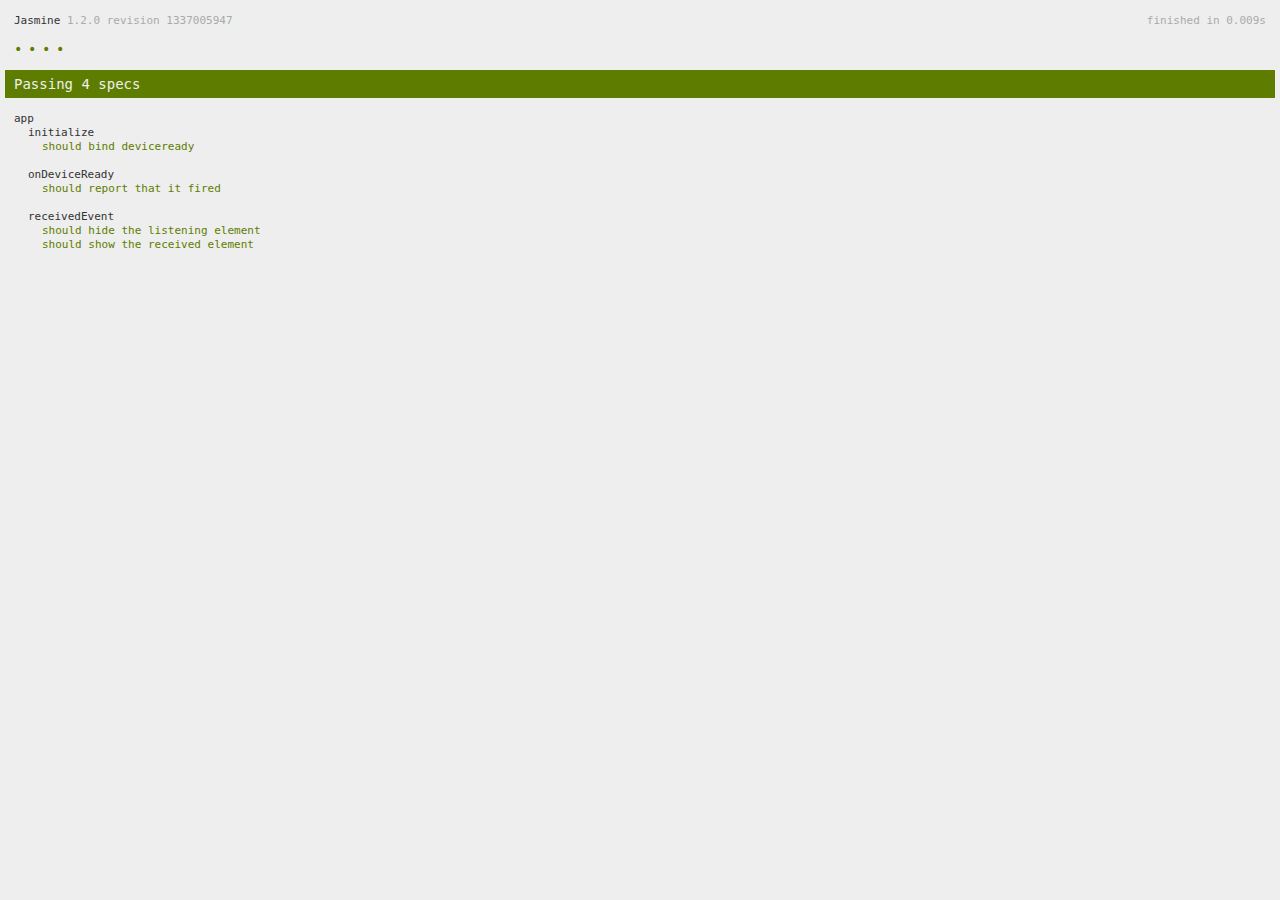
<file: ioio/www/spec.html>
<!DOCTYPE html>
<!--
    Licensed to the Apache Software Foundation (ASF) under one
    or more contributor license agreements.  See the NOTICE file
    distributed with this work for additional information
    regarding copyright ownership.  The ASF licenses this file
    to you under the Apache License, Version 2.0 (the
    "License"); you may not use this file except in compliance
    with the License.  You may obtain a copy of the License at

    http://www.apache.org/licenses/LICENSE-2.0

    Unless required by applicable law or agreed to in writing,
    software distributed under the License is distributed on an
    "AS IS" BASIS, WITHOUT WARRANTIES OR CONDITIONS OF ANY
     KIND, either express or implied.  See the License for the
    specific language governing permissions and limitations
    under the License.
-->
<html>
    <head>
        <title>Jasmine Spec Runner</title>

        <!-- jasmine source -->
        <link rel="shortcut icon" type="image/png" href="spec/lib/jasmine-1.2.0/jasmine_favicon.png">
        <link rel="stylesheet" type="text/css" href="spec/lib/jasmine-1.2.0/jasmine.css">
        <script type="text/javascript" src="spec/lib/jasmine-1.2.0/jasmine.js"></script>
        <script type="text/javascript" src="spec/lib/jasmine-1.2.0/jasmine-html.js"></script>

        <!-- include source files here... -->
        <script type="text/javascript" src="js/index.js"></script>

        <!-- include spec files here... -->
        <script type="text/javascript" src="spec/helper.js"></script>
        <script type="text/javascript" src="spec/index.js"></script>

        <script type="text/javascript">
            (function() {
                var jasmineEnv = jasmine.getEnv();
                jasmineEnv.updateInterval = 1000;

                var htmlReporter = new jasmine.HtmlReporter();

                jasmineEnv.addReporter(htmlReporter);

                jasmineEnv.specFilter = function(spec) {
                    return htmlReporter.specFilter(spec);
                };

                var currentWindowOnload = window.onload;

                window.onload = function() {
                    if (currentWindowOnload) {
                        currentWindowOnload();
                    }
                    execJasmine();
                };

                function execJasmine() {
                    jasmineEnv.execute();
                }
            })();
        </script>
    </head>
    <body>
        <div id="stage" style="display:none;"></div>
    </body>
</html>
</file>
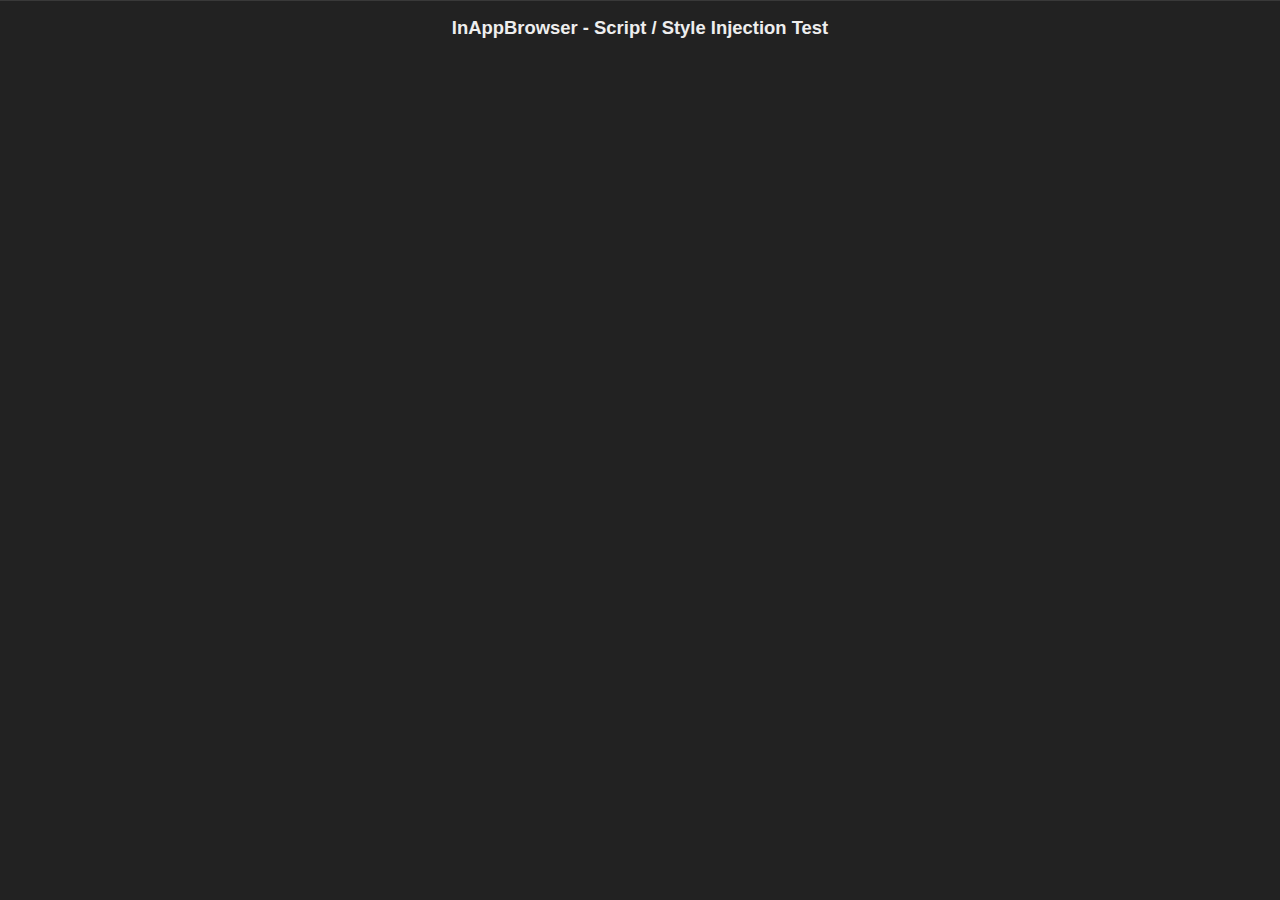
<file: ioio/plugins/org.apache.cordova.core.inappbrowser/test/inappbrowser/inject.html>
<!DOCTYPE html>
<!--

 Licensed to the Apache Software Foundation (ASF) under one
 or more contributor license agreements.  See the NOTICE file
 distributed with this work for additional information
 regarding copyright ownership.  The ASF licenses this file
 to you under the Apache License, Version 2.0 (the
 "License"); you may not use this file except in compliance
 with the License.  You may obtain a copy of the License at

   http://www.apache.org/licenses/LICENSE-2.0

 Unless required by applicable law or agreed to in writing,
 software distributed under the License is distributed on an
 "AS IS" BASIS, WITHOUT WARRANTIES OR CONDITIONS OF ANY
 KIND, either express or implied.  See the License for the
 specific language governing permissions and limitations
 under the License.

-->


<html>
  <head>
    <meta name="viewport" content="width=device-width,height=device-height,user-scalable=no,maximum-scale=1.0,initial-scale=1.0" />
    <meta http-equiv="Content-type" content="text/html; charset=utf-8"> <!-- ISO-8859-1 -->
    <title>Cordova Mobile Spec</title>
    <link rel="stylesheet" href="../master.css" type="text/css" media="screen" title="no title" charset="utf-8">
  </head>
  <body id="stage" class="theme">
    <h1 id="header">InAppBrowser - Script / Style Injection Test</h1>
    <h2 id="style-update-file" style="display:none">Style updated from file</h2>
    <h2 id="style-update-literal" style="display:none">Style updated from literal</h2>
  </body>
  <script>
      function updateUserAgent() {
          document.getElementById("u-a").textContent = navigator.userAgent;
      }
      updateUserAgent();
      window.setInterval(updateUserAgent, 1500);
  </script>
</html>
</file>
<file: ioio/www/spec/lib/jasmine-1.2.0/jasmine.css>
body { background-color: #eeeeee; padding: 0; margin: 5px; overflow-y: scroll; }

#HTMLReporter { font-size: 11px; font-family: Monaco, "Lucida Console", monospace; line-height: 14px; color: #333333; }
#HTMLReporter a { text-decoration: none; }
#HTMLReporter a:hover { text-decoration: underline; }
#HTMLReporter p, #HTMLReporter h1, #HTMLReporter h2, #HTMLReporter h3, #HTMLReporter h4, #HTMLReporter h5, #HTMLReporter h6 { margin: 0; line-height: 14px; }
#HTMLReporter .banner, #HTMLReporter .symbolSummary, #HTMLReporter .summary, #HTMLReporter .resultMessage, #HTMLReporter .specDetail .description, #HTMLReporter .alert .bar, #HTMLReporter .stackTrace { padding-left: 9px; padding-right: 9px; }
#HTMLReporter #jasmine_content { position: fixed; right: 100%; }
#HTMLReporter .version { color: #aaaaaa; }
#HTMLReporter .banner { margin-top: 14px; }
#HTMLReporter .duration { color: #aaaaaa; float: right; }
#HTMLReporter .symbolSummary { overflow: hidden; *zoom: 1; margin: 14px 0; }
#HTMLReporter .symbolSummary li { display: block; float: left; height: 7px; width: 14px; margin-bottom: 7px; font-size: 16px; }
#HTMLReporter .symbolSummary li.passed { font-size: 14px; }
#HTMLReporter .symbolSummary li.passed:before { color: #5e7d00; content: "\02022"; }
#HTMLReporter .symbolSummary li.failed { line-height: 9px; }
#HTMLReporter .symbolSummary li.failed:before { color: #b03911; content: "x"; font-weight: bold; margin-left: -1px; }
#HTMLReporter .symbolSummary li.skipped { font-size: 14px; }
#HTMLReporter .symbolSummary li.skipped:before { color: #bababa; content: "\02022"; }
#HTMLReporter .symbolSummary li.pending { line-height: 11px; }
#HTMLReporter .symbolSummary li.pending:before { color: #aaaaaa; content: "-"; }
#HTMLReporter .bar { line-height: 28px; font-size: 14px; display: block; color: #eee; }
#HTMLReporter .runningAlert { background-color: #666666; }
#HTMLReporter .skippedAlert { background-color: #aaaaaa; }
#HTMLReporter .skippedAlert:first-child { background-color: #333333; }
#HTMLReporter .skippedAlert:hover { text-decoration: none; color: white; text-decoration: underline; }
#HTMLReporter .passingAlert { background-color: #a6b779; }
#HTMLReporter .passingAlert:first-child { background-color: #5e7d00; }
#HTMLReporter .failingAlert { background-color: #cf867e; }
#HTMLReporter .failingAlert:first-child { background-color: #b03911; }
#HTMLReporter .results { margin-top: 14px; }
#HTMLReporter #details { display: none; }
#HTMLReporter .resultsMenu, #HTMLReporter .resultsMenu a { background-color: #fff; color: #333333; }
#HTMLReporter.showDetails .summaryMenuItem { font-weight: normal; text-decoration: inherit; }
#HTMLReporter.showDetails .summaryMenuItem:hover { text-decoration: underline; }
#HTMLReporter.showDetails .detailsMenuItem { font-weight: bold; text-decoration: underline; }
#HTMLReporter.showDetails .summary { display: none; }
#HTMLReporter.showDetails #details { display: block; }
#HTMLReporter .summaryMenuItem { font-weight: bold; text-decoration: underline; }
#HTMLReporter .summary { margin-top: 14px; }
#HTMLReporter .summary .suite .suite, #HTMLReporter .summary .specSummary { margin-left: 14px; }
#HTMLReporter .summary .specSummary.passed a { color: #5e7d00; }
#HTMLReporter .summary .specSummary.failed a { color: #b03911; }
#HTMLReporter .description + .suite { margin-top: 0; }
#HTMLReporter .suite { margin-top: 14px; }
#HTMLReporter .suite a { color: #333333; }
#HTMLReporter #details .specDetail { margin-bottom: 28px; }
#HTMLReporter #details .specDetail .description { display: block; color: white; background-color: #b03911; }
#HTMLReporter .resultMessage { padding-top: 14px; color: #333333; }
#HTMLReporter .resultMessage span.result { display: block; }
#HTMLReporter .stackTrace { margin: 5px 0 0 0; max-height: 224px; overflow: auto; line-height: 18px; color: #666666; border: 1px solid #ddd; background: white; white-space: pre; }

#TrivialReporter { padding: 8px 13px; position: absolute; top: 0; bottom: 0; left: 0; right: 0; overflow-y: scroll; background-color: white; font-family: "Helvetica Neue Light", "Lucida Grande", "Calibri", "Arial", sans-serif; /*.resultMessage {*/ /*white-space: pre;*/ /*}*/ }
#TrivialReporter a:visited, #TrivialReporter a { color: #303; }
#TrivialReporter a:hover, #TrivialReporter a:active { color: blue; }
#TrivialReporter .run_spec { float: right; padding-right: 5px; font-size: .8em; text-decoration: none; }
#TrivialReporter .banner { color: #303; background-color: #fef; padding: 5px; }
#TrivialReporter .logo { float: left; font-size: 1.1em; padding-left: 5px; }
#TrivialReporter .logo .version { font-size: .6em; padding-left: 1em; }
#TrivialReporter .runner.running { background-color: yellow; }
#TrivialReporter .options { text-align: right; font-size: .8em; }
#TrivialReporter .suite { border: 1px outset gray; margin: 5px 0; padding-left: 1em; }
#TrivialReporter .suite .suite { margin: 5px; }
#TrivialReporter .suite.passed { background-color: #dfd; }
#TrivialReporter .suite.failed { background-color: #fdd; }
#TrivialReporter .spec { margin: 5px; padding-left: 1em; clear: both; }
#TrivialReporter .spec.failed, #TrivialReporter .spec.passed, #TrivialReporter .spec.skipped { padding-bottom: 5px; border: 1px solid gray; }
#TrivialReporter .spec.failed { background-color: #fbb; border-color: red; }
#TrivialReporter .spec.passed { background-color: #bfb; border-color: green; }
#TrivialReporter .spec.skipped { background-color: #bbb; }
#TrivialReporter .messages { border-left: 1px dashed gray; padding-left: 1em; padding-right: 1em; }
#TrivialReporter .passed { background-color: #cfc; display: none; }
#TrivialReporter .failed { background-color: #fbb; }
#TrivialReporter .skipped { color: #777; background-color: #eee; display: none; }
#TrivialReporter .resultMessage span.result { display: block; line-height: 2em; color: black; }
#TrivialReporter .resultMessage .mismatch { color: black; }
#TrivialReporter .stackTrace { white-space: pre; font-size: .8em; margin-left: 10px; max-height: 5em; overflow: auto; border: 1px inset red; padding: 1em; background: #eef; }
#TrivialReporter .finished-at { padding-left: 1em; font-size: .6em; }
#TrivialReporter.show-passed .passed, #TrivialReporter.show-skipped .skipped { display: block; }
#TrivialReporter #jasmine_content { position: fixed; right: 100%; }
#TrivialReporter .runner { border: 1px solid gray; display: block; margin: 5px 0; padding: 2px 0 2px 10px; }
</file>
<file: ioio/plugins/org.apache.cordova.core.inappbrowser/test/master.css>
/*
 *
 * Licensed to the Apache Software Foundation (ASF) under one
 * or more contributor license agreements.  See the NOTICE file
 * distributed with this work for additional information
 * regarding copyright ownership.  The ASF licenses this file
 * to you under the Apache License, Version 2.0 (the
 * "License"); you may not use this file except in compliance
 * with the License.  You may obtain a copy of the License at
 *
 *   http://www.apache.org/licenses/LICENSE-2.0
 *
 * Unless required by applicable law or agreed to in writing,
 * software distributed under the License is distributed on an
 * "AS IS" BASIS, WITHOUT WARRANTIES OR CONDITIONS OF ANY
 * KIND, either express or implied.  See the License for the
 * specific language governing permissions and limitations
 * under the License.
 *
*/

  body {
    background:#222 none repeat scroll 0 0;
    color:#666;
    font-family:Helvetica;
    font-size:72%;
    line-height:1.5em;
    margin:0;
    border-top:1px solid #393939;
  }

  #info{
    background:#ffa;
    border: 1px solid #ffd324;
    -webkit-border-radius: 5px;
    border-radius: 5px;
    clear:both;
    margin:15px 6px 0;
    min-width:295px;
    max-width:97%;
    padding:4px 0px 2px 10px;
    word-wrap:break-word;
    margin-bottom:10px;
    display:inline-block;
    min-height: 160px;
    max-height: 300px;
    overflow: auto;
    -webkit-overflow-scrolling: touch;
  }
  
  #info > h4{
    font-size:.95em;
    margin:5px 0;
  }
 	
  #stage.theme{
    padding-top:3px;
  }

  /* Definition List */
  #stage.theme > dl{
  	padding-top:10px;
  	clear:both;
  	margin:0;
  	list-style-type:none;
  	padding-left:10px;
  	overflow:auto;
  }

  #stage.theme > dl > dt{
  	font-weight:bold;
  	float:left;
  	margin-left:5px;
  }

  #stage.theme > dl > dd{
  	width:45px;
  	float:left;
  	color:#a87;
  	font-weight:bold;
  }

  /* Content Styling */
  #stage.theme > h1, #stage.theme > h2, #stage.theme > p{
    margin:1em 0 .5em 13px;
  }

  #stage.theme > h1{
    color:#eee;
    font-size:1.6em;
    text-align:center;
    margin:0;
    margin-top:15px;
    padding:0;
  }

  #stage.theme > h2{
  	clear:both;
    margin:0;
    padding:3px;
    font-size:1em;
    text-align:center;
  }

  /* Stage Buttons */
  #stage.theme .btn{
  	border: 1px solid #555;
  	-webkit-border-radius: 5px;
  	border-radius: 5px;
  	text-align:center;
  	display:inline-block;
  	background:#444;
  	width:150px;
  	color:#9ab;
  	font-size:1.1em;
  	text-decoration:none;
  	padding:1.2em 0;
  	margin:3px 0px 3px 5px;
  }
  
  #stage.theme .large{
  	width:308px;
  	padding:1.2em 0;
  }
  
  #stage.theme .wide{
    width:100%;
    padding:1.2em 0;
  }
  
  #stage.theme .backBtn{
   border: 1px solid #555;
   -webkit-border-radius: 5px;
   border-radius: 5px;
   text-align:center;
   display:block;
   float:right;
   background:#666;
   width:75px;
   color:#9ab;
   font-size:1.1em;
   text-decoration:none;
   padding:1.2em 0;
   margin:3px 5px 3px 5px;
  }
  
  #stage.theme .input{
   border: 1px solid #555;
   -webkit-border-radius: 5px;
   border-radius: 5px;
   text-align:center;
   display:block;
   float:light;
   background:#888;
   color:#9cd;
   font-size:1.1em;
   text-decoration:none;
   padding:1.2em 0;
   margin:3px 0px 3px 5px;    
 }
  
  #stage.theme .numeric{
   width:100%;
  }
</file>
